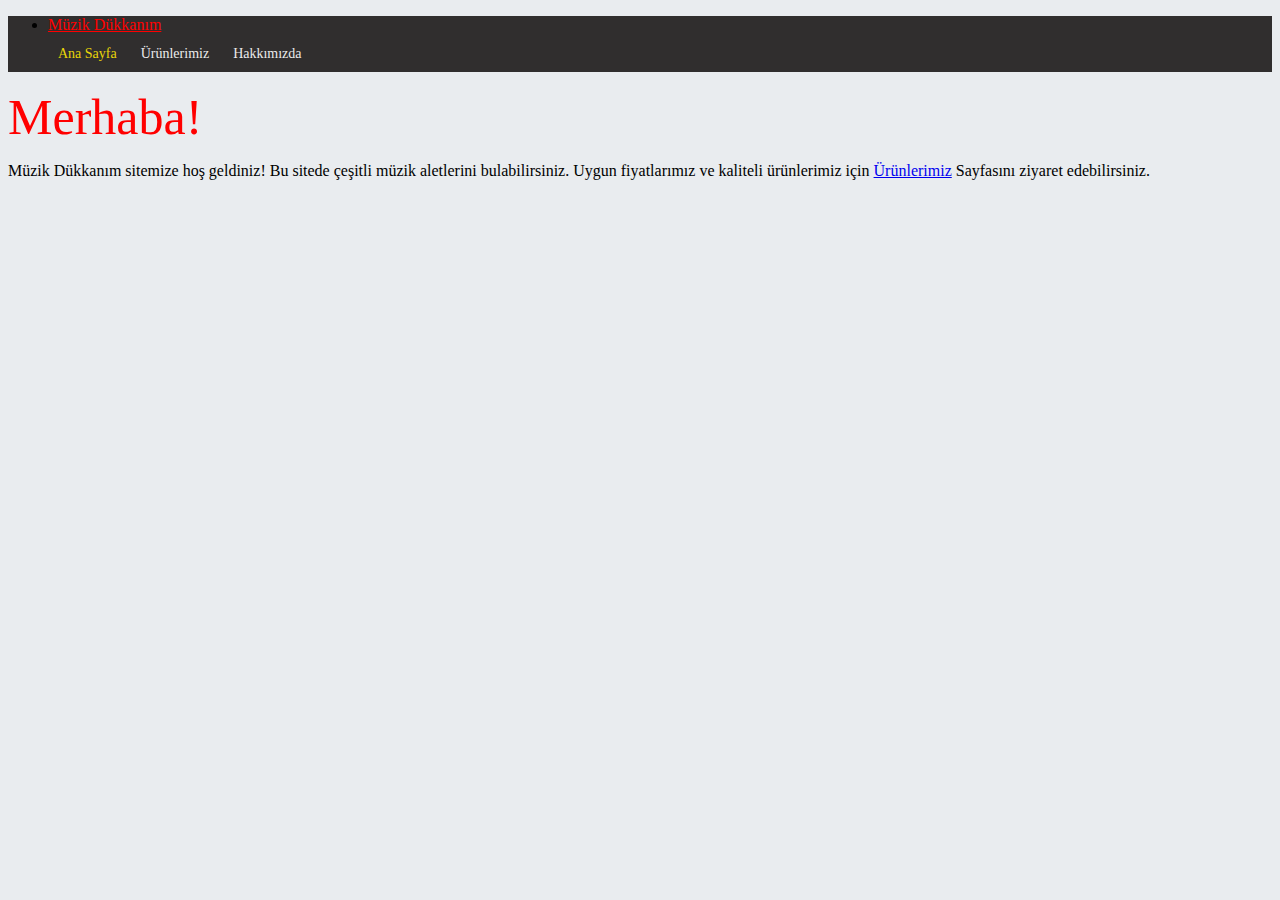
<file: index.html>
<!DOCTYPE html>
<html lang="en">
<head>
    <meta charset="UTF-8">
    <meta http-equiv="X-UA-Compatible" content="IE=edge">
    <meta name="viewport" content="width=device-width, initial-scale=1.0">
    <title>Pınar Topuz > Müzik Dükkanım </title>
    <link rel="stylesheet" href="style.css">
    <link
    href="https://cdn.jsdelivr.net/npm/bootstrap@5.1.3/dist/css/bootstrap.min.css"
    rel="stylesheet"
    integrity="sha384-1BmE4kWBq78iYhFldvKuhfTAU6auU8tT94WrHftjDbrCEXSU1oBoqyl2QvZ6jIW3"
    crossorigin="anonymous"
  />
</head>
<body>
    <main class="header"> 
        <header class="header_items mb-3"> 
            <ul class="items">
                <li class="items">
                    <a style="color: red;" font-size: 16px; href="index.html">Müzik Dükkanım</a>

                </li>
                <li class="item item_first"><a href="index.html">Ana Sayfa</a></li>
                <li class="item"><a href="ürünlerimiz.html">Ürünlerimiz</a></li>
                <li class="item"><a href="hakkımızda.html">Hakkımızda</a></li>
            </ul>
</header>
</main>

<main class="icerik">
    <div class="container text-center pt-5">
        <section>
            <span style="font-size: 50px; color: red;">Merhaba!</span>
            <p>
                Müzik Dükkanım sitemize hoş geldiniz! Bu sitede çeşitli müzik
                aletlerini bulabilirsiniz. Uygun fiyatlarımız ve kaliteli
                ürünlerimiz için
                <a href="ürünlerimiz.html">Ürünlerimiz</a>
                Sayfasını ziyaret edebilirsiniz.
              </p>
        </section>
    </div>
</main>
<script src="https://cdn.jsdelivr.net/npm/bootstrap@5.1.3/dist/js/bootstrap.bundle.min.js"
integrity="sha384-ka7Sk0Gln4gmtz2MlQnikT1wXgYsOg+OMhuP+IlRH9sENBO0LRn5q+8nbTov4+1p"
crossorigin="anonymous"></script>








</body>
</html>
</file>
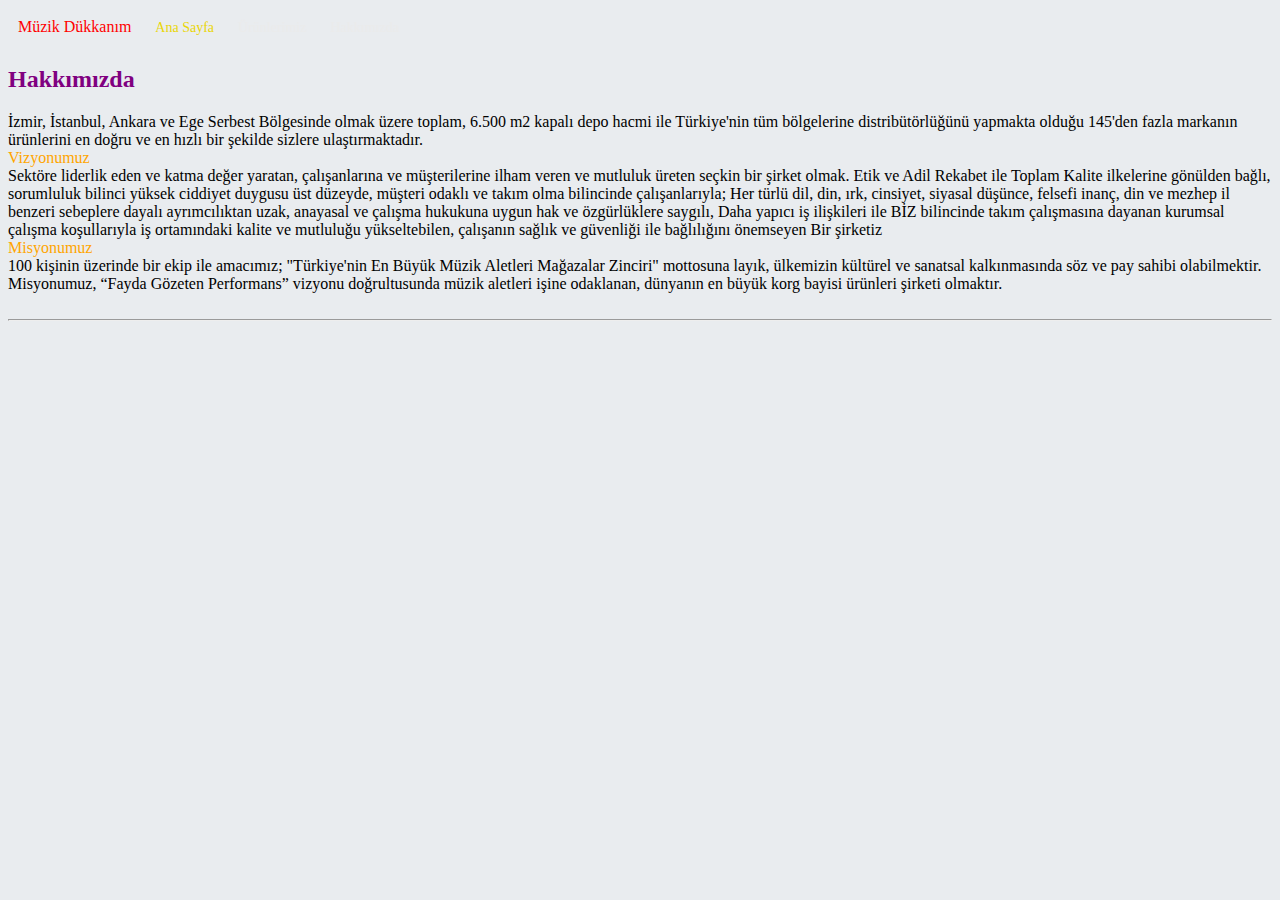
<file: hakkımızda.html>
<!DOCTYPE html>
<html lang="en">
<head>
    <meta charset="UTF-8">
    <meta http-equiv="X-UA-Compatible" content="IE=edge">
    <meta name="viewport" content="width=device-width, initial-scale=1.0">
    <title>Hakkımızda</title>
    <link
      href="https://cdn.jsdelivr.net/npm/bootstrap@5.1.3/dist/css/bootstrap.min.css"
      rel="stylesheet"
      integrity="sha384-1BmE4kWBq78iYhFldvKuhfTAU6auU8tT94WrHftjDbrCEXSU1oBoqyl2QvZ6jIW3"
      crossorigin="anonymous"/>
    <link rel="stylesheet" href="style.css">
</head>
<body>
    <main class="header">
        <header class="header_items mb-3">
            <ulcclass="items">
            <li class="item">
                <a style="color: red; font-size: 16px;"  href="index.html">Müzik Dükkanım</a>


            </li>
            <li class="item item_first"><a href="index.html">Ana Sayfa</a></li>
          <li class="item"><a href="ürünlerimiz.html">Ürünlerimiz</a></li>
          <li class="item"><a href="hakkımızda.html">Hakkımızda</a></li>
        </ul>
      </header>
    </main>
    <h2 class="text-center fs-1 mb-4" style="color: purple">Hakkımızda</h2>

    <div class="card mx-3 mt-3">
      <div class="card-body">
        İzmir, İstanbul, Ankara ve Ege Serbest Bölgesinde olmak üzere toplam,
        6.500 m2 kapalı depo hacmi ile Türkiye'nin tüm bölgelerine
        distribütörlüğünü yapmakta olduğu 145'den fazla markanın ürünlerini en
        doğru ve en hızlı bir şekilde sizlere ulaştırmaktadır.
      </div>
    </div>

    <div class="card mx-3 mt-3">
        <div class="card-body fs-3" style="color: orange">Vizyonumuz</div>
        <div class="card-text p-2">
          Sektöre liderlik eden ve katma değer yaratan, çalışanlarına ve
          müşterilerine ilham veren ve mutluluk üreten seçkin bir şirket olmak.
          Etik ve Adil Rekabet ile Toplam Kalite ilkelerine gönülden bağlı,
          sorumluluk bilinci yüksek ciddiyet duygusu üst düzeyde, müşteri odaklı
          ve takım olma bilincinde çalışanlarıyla; Her türlü dil, din, ırk,
          cinsiyet, siyasal düşünce, felsefi inanç, din ve mezhep il benzeri
          sebeplere dayalı ayrımcılıktan uzak, anayasal ve çalışma hukukuna uygun
          hak ve özgürlüklere saygılı, Daha yapıcı iş ilişkileri ile BİZ
          bilincinde takım çalışmasına dayanan kurumsal çalışma koşullarıyla iş
          ortamındaki kalite ve mutluluğu yükseltebilen, çalışanın sağlık ve
          güvenliği ile bağlılığını önemseyen Bir şirketiz
        </div>
      </div>

      <div class="card mx-3 mt-3">
        <div class="card-body fs-3" style="color: orange">Misyonumuz</div>
        <div class="card-text p-2">
          100 kişinin üzerinde bir ekip ile amacımız; "Türkiye'nin En Büyük Müzik
          Aletleri Mağazalar Zinciri" mottosuna layık, ülkemizin kültürel ve
          sanatsal kalkınmasında söz ve pay sahibi olabilmektir. Misyonumuz,
          “Fayda Gözeten Performans” vizyonu doğrultusunda müzik aletleri işine
          odaklanan, dünyanın en büyük korg bayisi ürünleri şirketi olmaktır.
        </div>
      </div>
  
      <br />
      <hr />
      <script
        src="https://cdn.jsdelivr.net/npm/bootstrap@5.1.3/dist/js/bootstrap.bundle.min.js"
        integrity="sha384-ka7Sk0Gln4gmtz2MlQnikT1wXgYsOg+OMhuP+IlRH9sENBO0LRn5q+8nbTov4+1p"
        crossorigin="anonymous"
      ></script>
    </body>
  </html>
</file>
<file: style.css>
body {
    background-color: #e9ecef;
  }
  
  .items {
    background-color: rgb(48, 46, 46);
  }
  
  .item {
    margin: 10px;
    display: inline-block;
    list-style-type: none;
  }
  
  .item a {
    color: rgb(235, 235, 235);
    text-decoration: none;
    font-size: 14px;
  }
  
  .item_first a {
    color: rgb(233, 214, 8) !important;
  }
  
  .item a:hover {
    color: rgb(179, 158, 158);
  }
  
  .ıcerik a {
    color: #0f2648b5;
    text-decoration: none;
  }
  
  .cesit ul li {
    list-style-position: inside;
  }
  
  .button1 {
    color: rgb(12, 10, 10);
    border: none;
    border-radius: 5px;
    height: 40px;
    width: 120px;
  }
  
  .card2 {
    color: #fff;
    border-radius: 5px;
    font-size: 13px;
    padding: 3px;
  }
</file>
